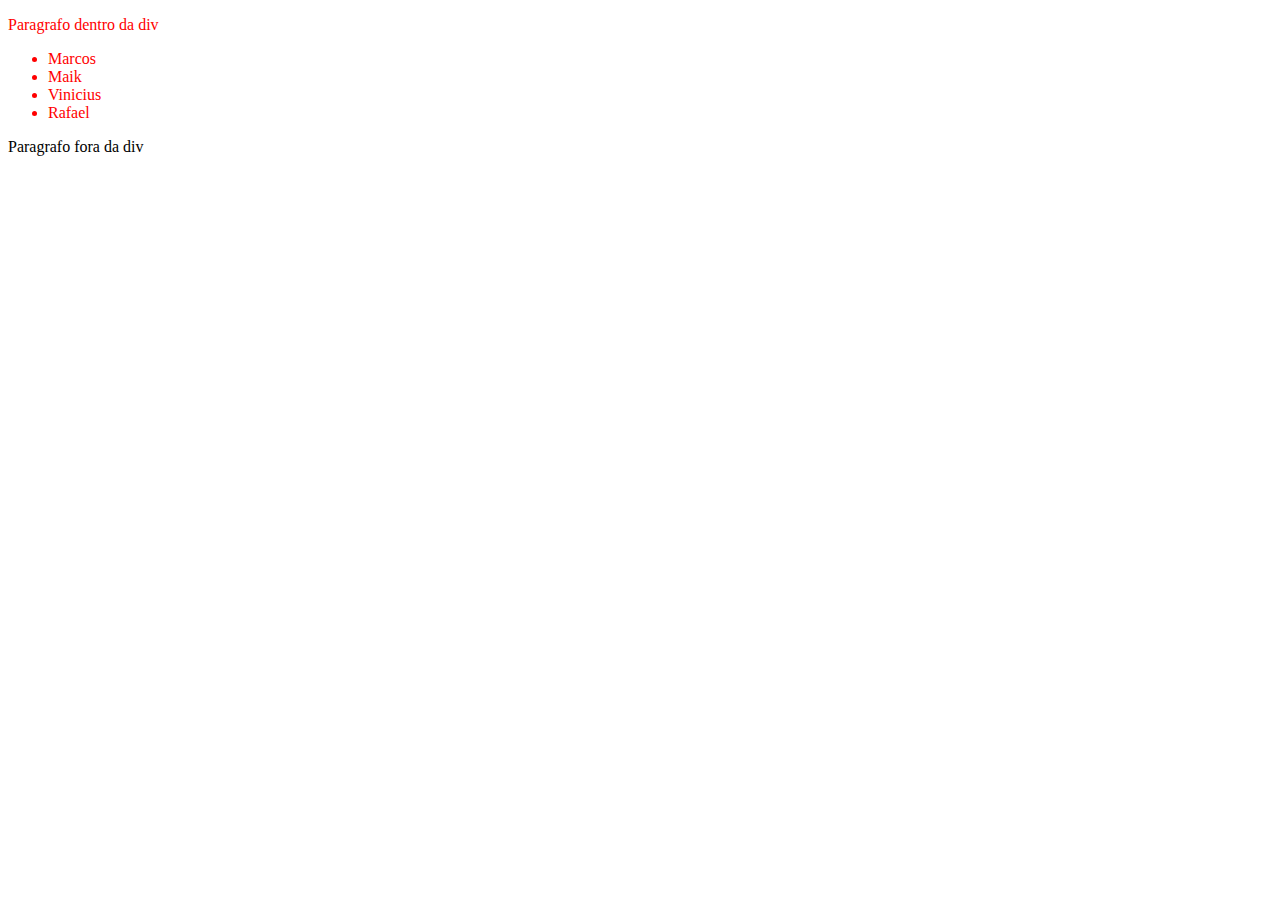
<file: index.html>
<!DOCTYPE html>
<html lang="en">
<head>
    <meta charset="UTF-8">
    <meta http-equiv="X-UA-Compatible" content="IE=edge">
    <meta name="viewport" content="width=device-width, initial-scale=1.0">
    <title>Document</title>
    
    <style>
        div{
            color:rgb(255, 0, 0)
        }
        div ul li{
            color:inherit;
        }
    </style>
</head>
<body>


    <div>
        <p>Paragrafo dentro da div</p>
        <ul>
            <li class="Aluno">Marcos</li>
            <li>Maik</li>
            <li class="Aluno">Vinicius</li>
            <li>Rafael</li>
        </ul>
    </div>

    <p>Paragrafo fora da div</p>


</body>
</html>
</file>
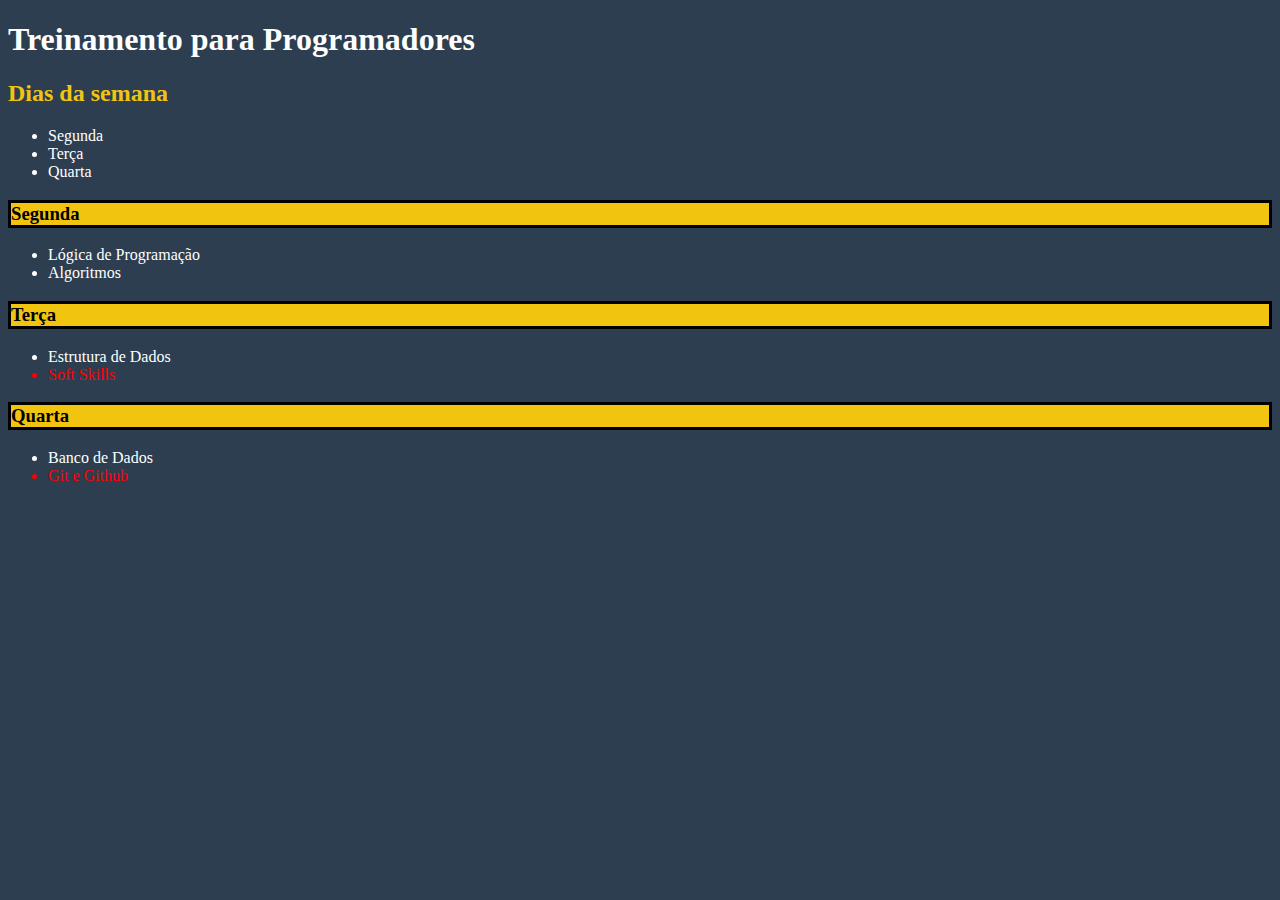
<file: exercicio.html>
<!DOCTYPE html>
<html lang="en">
<head>
    <meta charset="UTF-8">
    <meta http-equiv="X-UA-Compatible" content="IE=edge">
    <meta name="viewport" content="width=device-width, initial-scale=1.0">
    <title>Exercicio</title>
    <link rel="stylesheet" href="style.css">
</head>
<body>
    <h1>Treinamento para Programadores</h1>

    <h2><strong>Dias da semana</strong></h2>
        <ul class="branco">
            <li>Segunda</li>
            <li>Terça</li>
            <li>Quarta</li>
        </ul>
    
    <h3 class="amarelo"><strong>Segunda</strong></h3>
        <ul class="branco">
            <li>Lógica de Programação</li>
            <li>Algoritmos</li>
        </ul>
    
    <h3 class="amarelo"><strong>Terça</strong></h3>
        <ul class="branco">
            <li>Estrutura de Dados</li>
            <li class="vermelho">Soft Skills</li>
        </ul>
    
    <h3 class="amarelo"><strong>Quarta</strong></h3>
        <ul class="branco">
            <li>Banco de Dados</li>
            <li class="vermelho">Git e Github</li>
        </ul>     
</body>
</html>
</file>
<file: style.css>
body{
    background-color: #2c3e50;
}

h1{
    color: white
}

h2{
    color: #f1c40f
}

.amarelo{
    border: solid 3px black;
    background-color: #f1c40f;
}
.branco{
    color:white
}
.vermelho{
    color:red;
}
</file>
